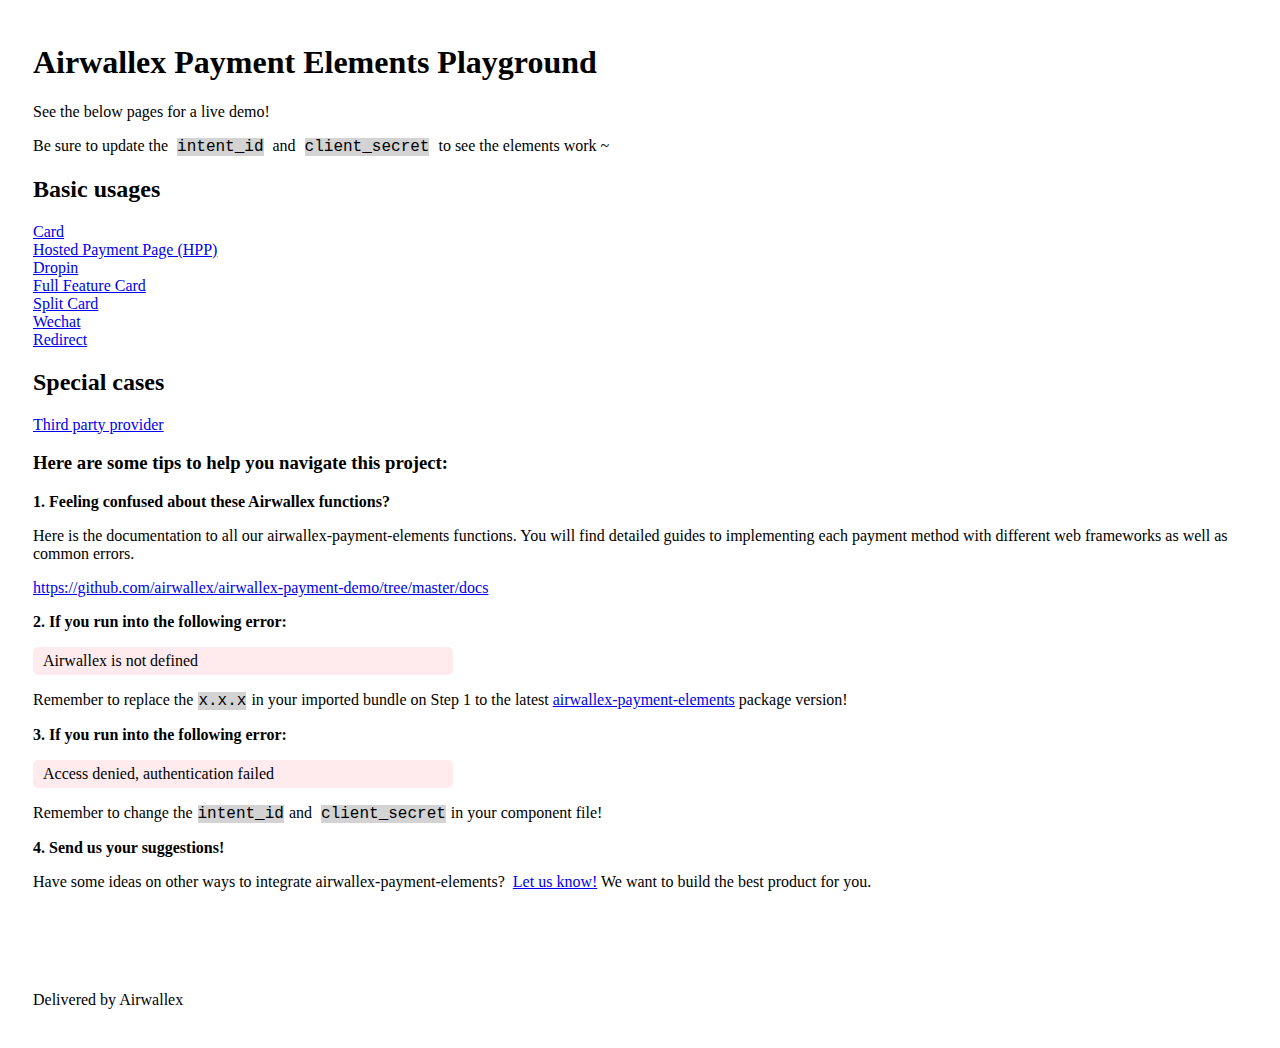
<file: index.html>
<!-- 
  index.html
  Airwallex Payment Demo - Static HTML.  Created by Josie Ku.

  This file is the main page that links all the demos together.
 -->
<!DOCTYPE html>
<html>
  <head lang="en">
    <meta charset="utf-8" />
    <meta name="viewport" content="width=device-width, initial-scale=1" />
    <title>Airwallex Payment Elements Playground</title>
    <link rel="stylesheet" href="style.css" />
  </head>
  <body>
    <h1>Airwallex Payment Elements Playground</h1>
    <p>See the below pages for a live demo!</p>
    <p>
      Be sure to update the <span id="code">intent_id</span> and
      <span id="code">client_secret</span> to see the elements work ~
    </p>
    <h2>Basic usages</h2>
    <div id="links">
      <a href="/card.html">Card</a>
      <a href="/hpp.html">Hosted Payment Page (HPP)</a>
      <a href="/dropin.html">Dropin</a>
      <a href="/full-featured-card.html">Full Feature Card</a>
      <a href="/split-card.html">Split Card</a>
      <a href="/wechat.html">Wechat</a>
      <a href="/redirect.html">Redirect</a>
    </div>
    <h2>Special cases</h2>
    <div id="links">
      <a href="/special-cases/fraud-provider.html">Third party provider</a>
    </div>
    <h3>Here are some tips to help you navigate this project:</h3>
    <div className="instruction-container">
      <p id="bullet">1. Feeling confused about these Airwallex functions?</p>
      <p>
        Here is the documentation to all our airwallex-payment-elements
        functions. You will find detailed guides to implementing each payment
        method with different web frameworks as well as common errors.
      </p>
      <a
        href="https://github.com/airwallex/airwallex-payment-demo/tree/master/docs"
        target="_blank"
        rel="noreferrer"
      >
        https://github.com/airwallex/airwallex-payment-demo/tree/master/docs
      </a>
      <p id="bullet">2. If you run into the following error:</p>
      <p id="error" style="display: block;">Airwallex is not defined</p>
      <p>
        Remember to replace the<span id="code">x.x.x</span>in your imported
        bundle on Step 1 to the latest
        <a href="npmjs.com/package/airwallex-payment-elements"
          >airwallex-payment-elements</a
        >
        package version!
      </p>
      <p id="bullet">3. If you run into the following error:</p>
      <p id="error" style="display: block;">
        Access denied, authentication failed
      </p>
      <p>
        Remember to change the<span id="code">intent_id</span>and
        <span id="code">client_secret</span>in your component file!
      </p>
      <p id="bullet">4. Send us your suggestions!</p>
      <p>
        Have some ideas on other ways to integrate
        airwallex-payment-elements?&nbsp;
        <a href="https://www.airwallex.com/contact-sales">Let us know!</a> We
        want to build the best product for you.
      </p>
    </div>
    <p id="author">Delivered by Airwallex</p>
  </body>
</html>
</file>
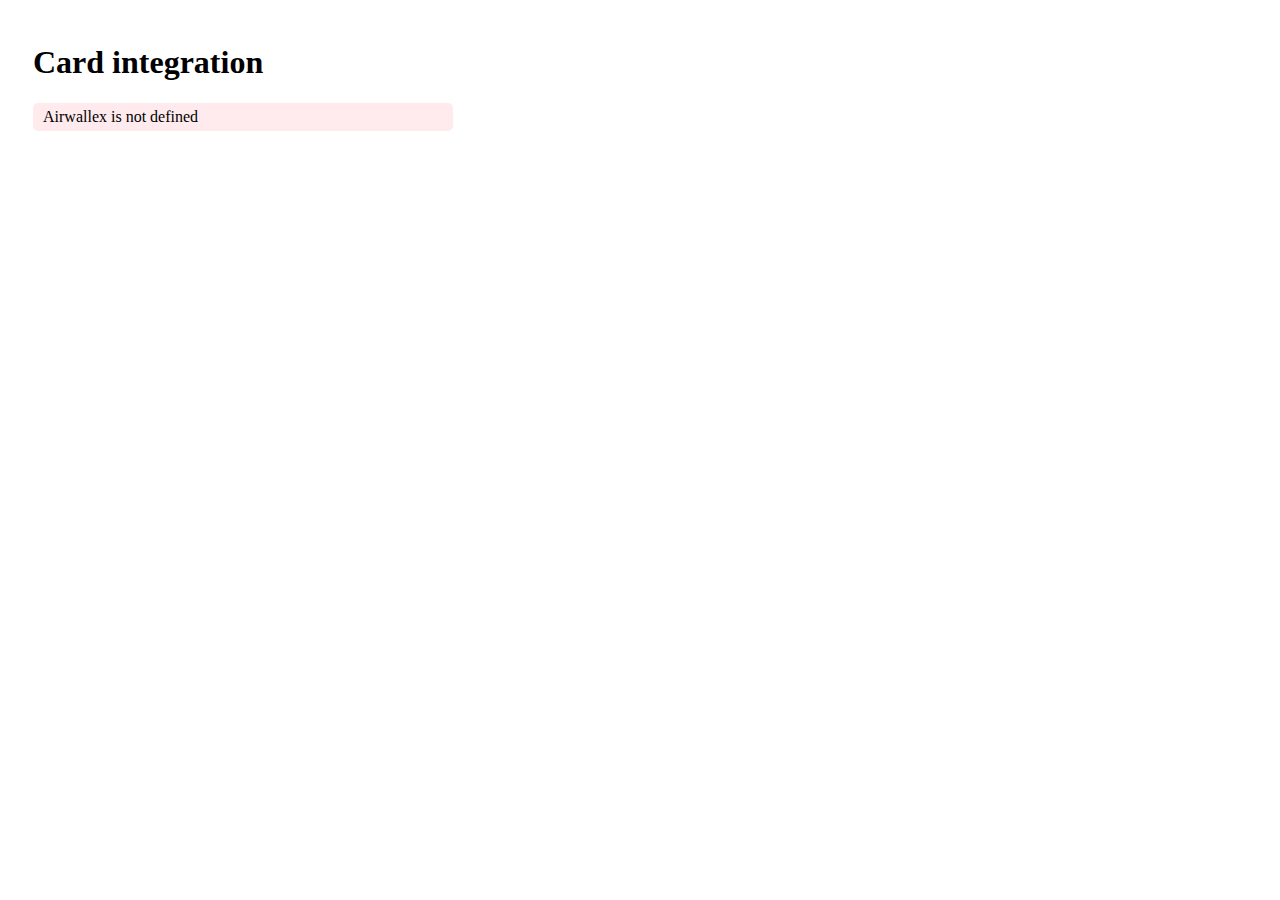
<file: card.html>
<!-- 
  card.html
  Airwallex Payment Demo - Static HTML.  Created by Shirly Chen and Josie Ku.

  airwallex-payment-elements Card element integration in Static HTML
  Comments with "Example" demonstrate how states can be integrated
  with the element, they can be removed.

  Detailed guidance here: https://github.com/airwallex/airwallex-payment-demo/blob/master/docs/card.md
 -->

<!DOCTYPE html>
<html>
  <head lang="en">
    <meta charset="utf-8" />
    <link rel="stylesheet" href="style.css" />
    <meta name="viewport" content="width=device-width, initial-scale=1" />
    <title>Airwallex Checkout Playground</title>
    <!-- 
     STEP #1: Import airwallex-payment-elements bundle 
               - You MUST replace the bundle version to the latest NPM version
                 in order to import the package properly!
   -->
    <script src="https://checkout.airwallex.com/assets/bundle.x.x.x.min.js"></script>
  </head>

  <body>
    <h1>Card integration</h1>
    <!-- Styling example below: Setting container to display nothing when element is not mounted -->
    <div id="card-container" style="display: none;">
      <!-- STEP #3a: Add an empty container for the card element to be injected into -->
      <div id="card"></div>
      <!-- STEP #3b: Add a submit button to trigger the payment request -->
      <button id="submit" disabled="true">Submit</button>
    </div>
    <!-- Example response message containers -->
    <p id="error"></p>
    <p id="success">Payment successful!</p>
    <script>
      try {
        // STEP #2: Initialize the Airwallex global context for event communication
        Airwallex.init({
          env: "demo", // Setup which Airwallex env('staging' | 'demo' | 'prod') to integrate with
          origin: window.location.origin, // Setup your event target to receive the browser events message
          fonts: [
            // Customizes the font for the payment elements
            {
              src:
                "https://checkout.airwallex.com/fonts/CircularXXWeb/CircularXXWeb-Regular.woff2",
              family: "AxLLCircular",
              weight: 400
            }
          ]
        });

        // STEP #4: Create 'card' element
        const card = Airwallex.createElement("card");

        // STEP #5: Mount card element
        card.mount("card");
      } catch (error) {
        document.getElementById("error").style.display = "block"; // Example: show error
        document.getElementById("error").innerHTML = error.message; // Example: set error message
        console.error("There was an error", error);
      }

      // STEP #6a: Add a button handler to trigger the payment request
      document.getElementById("submit").addEventListener("click", () => {
        document.getElementById("error").style.display = "none"; // Example: hide error
        document.getElementById("submit").innerHTML = "Processing..."; // Example: set submitting state
        document.getElementById("submit").disabled = true; // Example: disable button to prevent double submission

        Airwallex.confirmPaymentIntent({
          element: Airwallex.getElement("card"),
          id: "replace-with-your-intent-id",
          client_secret: "replace-with-your-client-secret"
        })
          .then((response) => {
            // STEP #6b: Listen to the request response
            /* Handle confirm response */
            document.getElementById("success").style.display = "block"; // Example: show success message
            document.getElementById("submit").innerHTML = "Submit"; // Example: reset button state
            document.getElementById("submit").disabled = false; // Example: reset button state
            window.alert(JSON.stringify(response));
          })
          .catch((response) => {
            // STEP #6c: Listen to the error response
            /* Handle error response */
            document.getElementById("error").style.display = "block"; // Example: show error message
            document.getElementById("error").innerHTML = response.message; // Example: fill in error message
            document.getElementById("submit").innerHTML = "Submit"; // Example: reset button state
            document.getElementById("submit").disabled = false; // Example: reset button state
            console.error(`There was an error, ${JSON.stringify(response)}`);
          });
      });

      // STEP #7: Add an event listener to ensure the element is mounted
      window.addEventListener("onReady", (event) => {
        /*
       ... Handle event
        */
        document.getElementById("card-container").style.display = "block"; // Example: show element when it is mounted
        document.getElementById("submit").style.display = "block"; // Example: show element when it is mounted
        console.log("Element is ready", event.detail);
      });

      // STEP #8: Add an event listener to validate element input
      window.addEventListener("onChange", (event) => {
        const { complete } = event.detail;
        document.getElementById("submit").disabled = !complete; // Example: only enable button when element input is completed
      });

      // STEP #9: Add an event listener to handle errors
      window.addEventListener("onError", (event) => {
        const { error } = event.detail;
        document.getElementById("error").style.display = "block"; // Example: show error
        document.getElementById("error").innerHTML = error.message; // Example: set error message
        console.error("There was an error", error);
      });
    </script>
  </body>
  <style>
    #card {
      border: 1px solid #612fff;
      border-radius: 5px;
      padding: 5px 10px;
      width: 400px;
      box-shadow: #612fff 0px 0px 0px 1px;
      min-height: 40px;
      display: flex;
      justify-content: center;
      align-items: center;
    }
  </style>
</html>
</file>
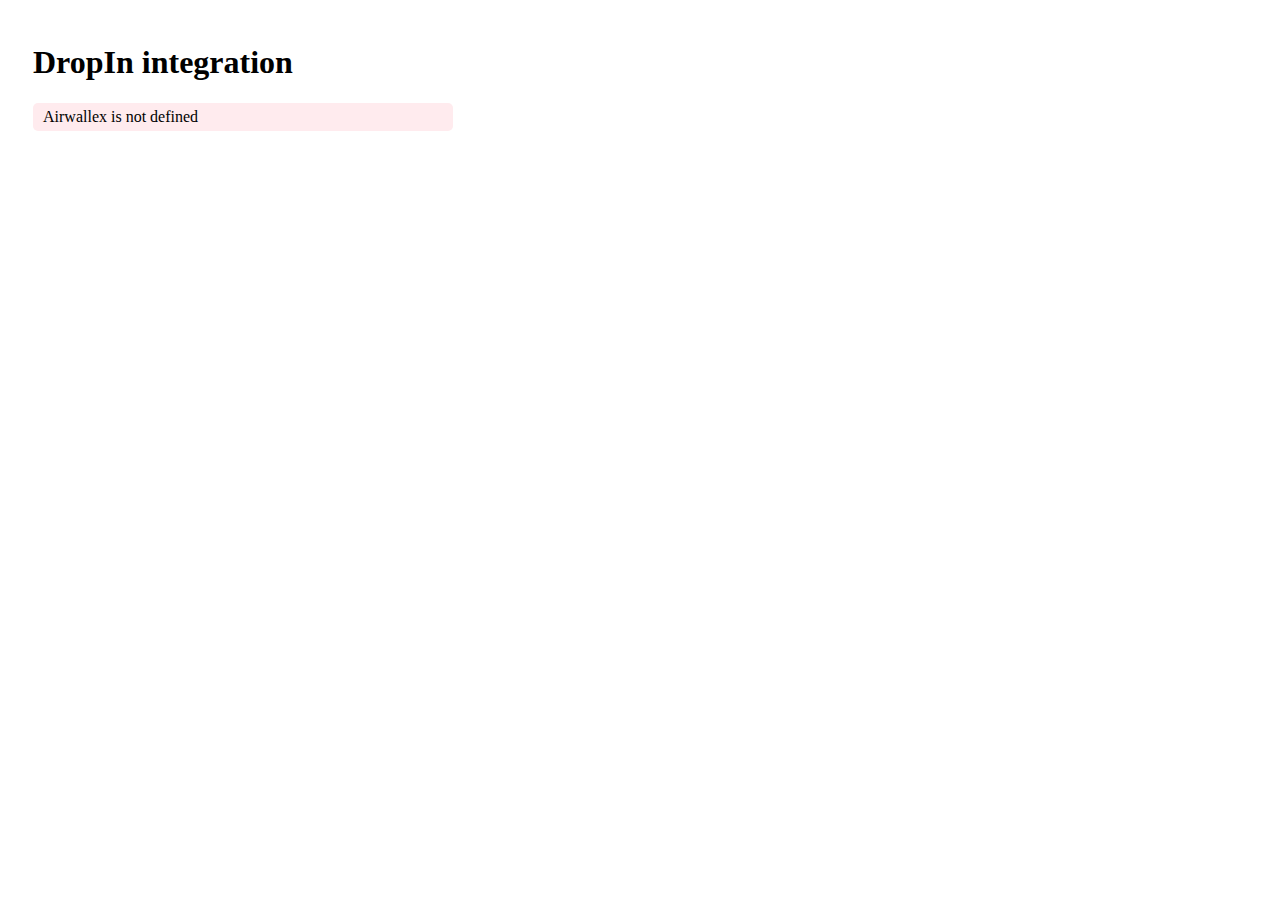
<file: dropin.html>
<!-- 
  dropin.html
  Airwallex Payment Demo - Static HTML.  Created by Charlie Lang and Josie Ku.

  airwallex-payment-elements Dropin element integration in Static HTML
  Comments with "Example" demonstrate how states can be integrated
  with the element, they can be removed.

  Detailed guidance here: https://github.com/airwallex/airwallex-payment-demo/blob/master/docs/dropin.md
 -->

<!DOCTYPE html>
<html>
  <head lang="en">
    <meta charset="utf-8" />
    <link rel="stylesheet" href="style.css" />
    <meta name="viewport" content="width=device-width, initial-scale=1" />
    <title>Airwallex Checkout Playground</title>
    <!-- 
       STEP #1: Import airwallex-payment-elements bundle 
               - You MUST replace the bundle version to the latest NPM version
                 in order to import the package properly!
     -->
    <script src="https://checkout.airwallex.com/assets/bundle.x.x.x.min.js"></script>
  </head>
  <body>
    <h1>DropIn integration</h1>
    <!-- Example below: loading state when element is not yet mounted -->
    <p id="loading">Loading...</p>
    <!-- 
        STEP #3: Add an empty container for the dropIn element to be injected into 
        - Ensure this is the only element in your document with this id, otherwise the element may fail to mount.
      -->
    <div id="dropIn"></div>
    <!-- Example: Response message containers -->
    <p id="error"></p>
    <p id="success">Payment Successful!</p>
    <script>
      try {
        // STEP #2: Initialize the Airwallex global context for event communication
        Airwallex.init({
          env: 'demo', // Setup which Airwallex env('staging' | 'demo' | 'prod') to integrate with
          origin: window.location.origin, // Setup your event target to receive the browser events message
          fonts: [
            // Customizes the font for the payment elements
            {
              src:
                'https://checkout.airwallex.com/fonts/CircularXXWeb/CircularXXWeb-Regular.woff2',
              family: 'AxLLCircular',
              weight: 400,
            },
          ],
        });

        // STEP #4: Create 'dropIn' element
        const dropIn = Airwallex.createElement('dropIn', {
          intent: {
            // Required, dropIn use intent Id and client_secret to prepare checkout
            id: 'replace-with-your-intent-id',
            client_secret: 'replace-with-your-client-secret',
          },
        });
        // STEP #5: Mount 'dropIn' element
        dropIn.mount('dropIn'); // This 'dropIn' id MUST MATCH the id on your empty container created in Step 3
      } catch (error) {
        document.getElementById('loading').style.display = 'none'; // Example: hide loading state
        document.getElementById('error').style.display = 'block'; // Example: show error
        document.getElementById('error').innerHTML = error.message; // Example: set error message
        console.error('There was an error', error);
      }

      // STEP #6: Add an event listener to handle events when the element is mounted
      window.addEventListener('onReady', (event) => {
        /*
           ... Handle event
         */
        document.getElementById('dropIn').style.display = 'block'; // Example: show element when mounted
        document.getElementById('loading').style.display = 'none'; // Example: hide loading tag when element is mounted
        console.log('Element is ready', event.detail);
      });

      // STEP #7: Add an event listener to handle events when the payment is successful.
      window.addEventListener('onSuccess', (event) => {
        /*
           ... Handle event on success
         */
        document.getElementById('success').style.display = 'block'; // Example: show success block
        window.alert(JSON.stringify(event.detail));
      });

      // STEP #8: Add an event listener to handle events when the payment has failed.
      window.addEventListener('onError', (event) => {
        /*
           ... Handle event on error
         */
        const { error } = event.detail;
        document.getElementById('error').style.display = 'block'; // Example: show error block
        document.getElementById('error').innerHTML = error.message; // Example: set error message
        console.error('There was an error', error);
      });
    </script>
  </body>
  <style>
    #dropIn {
      width: 540px;
      /* Example: to hide element before it is loaded */
      display: none;
    }
  </style>
</html>
</file>
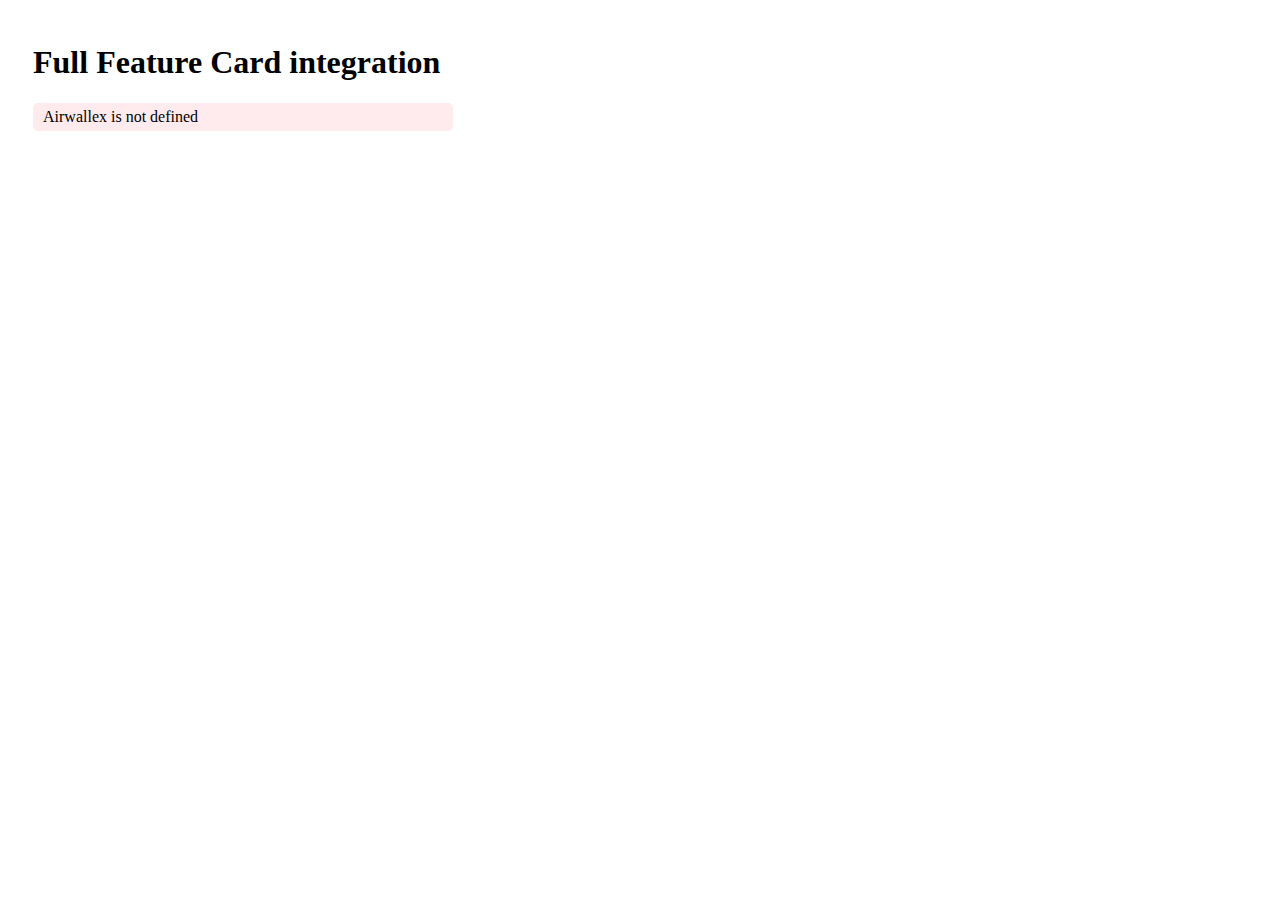
<file: full-featured-card.html>
<!-- 
full-featured-card.html
Airwallex Payment Demo - Static HTML.  Created by Charlie Lang and Josie Ku.

airwallex-payment-elements Full Featured Card element integration in Static HTML
Comments with "Example" demonstrate how states can be integrated
with the element, they can be removed.

Detailed guidance here: https://github.com/airwallex/airwallex-payment-demo/blob/master/docs/fullfeaturedcard.md
-->

<!DOCTYPE html>
<html>
  <head lang="en">
    <meta charset="utf-8" />
    <link rel="stylesheet" href="style.css" />
    <meta name="viewport" content="width=device-width, initial-scale=1" />
    <title>Airwallex Checkout Playground</title>
    <!-- 
      STEP #1: Import airwallex-payment-elements bundle 
              - You MUST replace the bundle version to the latest NPM version
                in order to import the package properly!
    -->
    <script src="https://checkout.airwallex.com/assets/bundle.x.x.x.min.js"></script>
  </head>
  <body>
    <h1>Full Feature Card integration</h1>
    <!-- Example: loading state when element is not yet mounted -->
    <p id="loading">Loading...</p>
    <!-- 
      STEP #3: Add an empty container for the full-featured-card element to be injected into 
      - Ensure this is the only element in your document with this id, otherwise the element may fail to mount.
    -->
    <div id="full-featured-card"></div>
    <!-- Example: Response message containers -->
    <p id="error"></p>
    <p id="success">Payment Successful!</p>
    <script>
      try {
        // STEP #2: Initialize the Airwallex global context for event communication
        Airwallex.init({
          env: 'demo', // Setup which Airwallex env('staging' | 'demo' | 'prod') to integrate with
          origin: window.location.origin, // Setup your event target to receive the browser events message
          fonts: [
            // Customizes the font for the payment elements
            {
              src:
                'https://checkout.airwallex.com/fonts/CircularXXWeb/CircularXXWeb-Regular.woff2',
              family: 'AxLLCircular',
              weight: 400,
            },
          ],
        });

        // STEP #4: Create 'fullFeaturedCard' element
        const element = Airwallex.createElement('fullFeaturedCard', {
          intent: {
            // Required, fullFeaturedCard uses intent Id and client_secret to prepare checkout
            id: 'replace-with-your-intent-id',
            client_secret: 'replace-with-your-client-secret',
          },
        });
        // STEP #5: Mount 'fullFeaturedCard' element
        element.mount('full-featured-card'); // This 'full-featured-card' id MUST MATCH the id on your empty container created in Step 3
      } catch (error) {
        document.getElementById('loading').style.display = 'none'; // Example: hide loading state
        document.getElementById('error').style.display = 'block'; // Example: show error
        document.getElementById('error').innerHTML = error.message; // Example: set error message
        console.error('There was an error', error);
      }

      // STEP #6: Add an event listener to handle events when the element is mounted
      window.addEventListener('onReady', (event) => {
        /**
         * ... Handle event when element is mounted
         */
        document.getElementById('full-featured-card').style.display = 'block'; // Example: show element when mounted
        document.getElementById('loading').style.display = 'none'; // Example: hide loading tag when element is mounted
        console.log('Element is ready', event.detail);
      });

      // STEP #7: Add an event listener to handle events when the payment is successful.
      window.addEventListener('onSuccess', (event) => {
        /*
          ... Handle event on success
        */
        document.getElementById('success').style.display = 'block'; // Example: show success block
        window.alert(`Payment succeeded! ${event.detail}`);
      });

      // STEP #8: Add an event listener to handle events when the payment has failed.
      window.addEventListener('onError', (event) => {
        /*
          ... Handle event on error
        */
        const { error } = event.detail;
        document.getElementById('error').style.display = 'block'; // Example: show error block
        document.getElementById('error').innerHTML = error.message; // Example: set error message
        console.error('There was an error', event.detail.error);
      });
    </script>
  </body>
  <style>
    #full-featured-card {
      width: 540px;
      /* Example: hide container when element has not mounted */
      display: none;
    }
  </style>
</html>
</file>
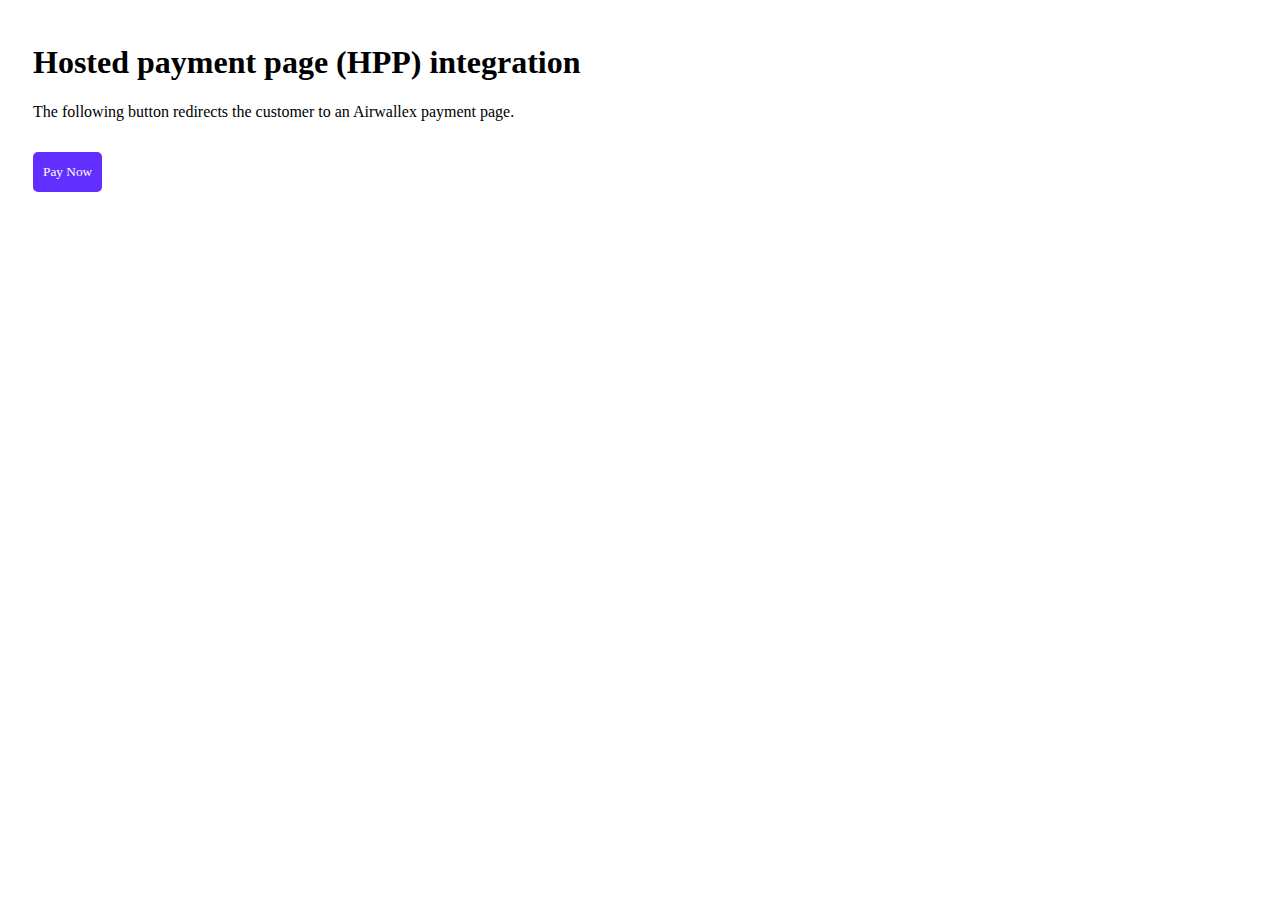
<file: hpp.html>
<!-- 
  hpp.html
  Airwallex Payment Demo - Static HTML.  Created by Charlie Lang and Josie Ku.

  airwallex-payment-elements Hosted Payment Page integration in Static HTML
  Comments with "Example" demonstrate how states can be integrated
  with the element, they can be removed.

  Detailed guidance here: https://github.com/airwallex/airwallex-payment-demo/blob/master/docs/hpp.md
 -->

<!DOCTYPE html>
<html>
  <head lang="en">
    <meta charset="utf-8" />
    <link rel="stylesheet" href="style.css" />
    <meta name="viewport" content="width=device-width, initial-scale=1" />
    <title>Airwallex Checkout Playground</title>
    <!-- 
      STEP #1: Import airwallex-payment-elements bundle 
               - You MUST replace the bundle version to the latest NPM version
                 in order to import the package properly!
    -->
    <script src="https://checkout.airwallex.com/assets/bundle.x.x.x.min.js"></script>
  </head>
  <body>
    <h1>Hosted payment page (HPP) integration</h1>
    <p>
      The following button redirects the customer to an Airwallex payment page.
    </p>
    <!-- STEP #3: Add a checkout button -->
    <button id="hpp">Pay Now</button>
    <script>
      // STEP #2: Initialize the Airwallex package with the appropriate environment
      Airwallex.init({
        env: 'demo', // Setup which Airwallex env('staging' | 'demo' | 'prod') to integrate with
        origin: window.location.origin, // Setup your event target to receive the browser events message
      });
      document.getElementById('hpp').addEventListener('click', () => {
        // STEP #4: Add a button handler to trigger the redirect to HPP
        Airwallex.redirectToCheckout({
          env: 'demo', // Which env('staging' | 'demo' | 'prod') you would like to integrate with
          id: 'replace-with-your-intent-id',
          client_secret: 'replace-with-your-client-secret',
          theme: {
            // Must provide theme to display the checkout page properly
            fonts: [
              // Customizes the font for the payment elements
              {
                src:
                  'https://checkout.airwallex.com/fonts/CircularXXWeb/CircularXXWeb-Regular.woff2',
                family: 'AxLLCircular',
                weight: 400,
              },
            ],
          },
          successUrl: 'https://www.google.com', // Must be HTTPS sites
          failUrl: 'https://www.google.com', // Must be HTTPS sites
          // For more detailed documentation at https://github.com/airwallex/airwallex-payment-demo/tree/master/docs#redirectToCheckout
        });
      });
    </script>
  </body>
</html>
</file>
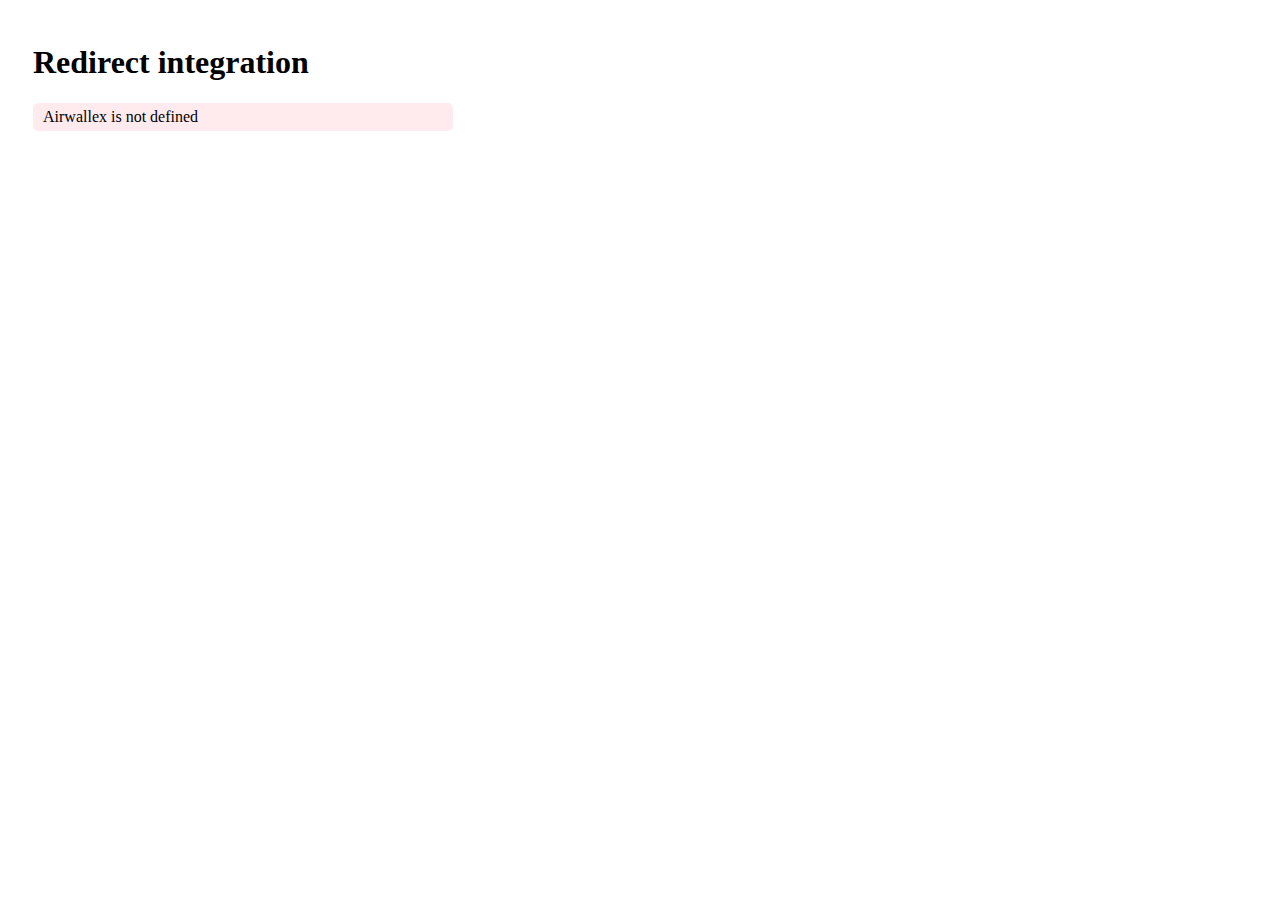
<file: redirect.html>
<!-- 
redirect.html
Airwallex Payment Demo - Static HTML.  Created by Josie Ku.
airwallex-payment-elements Redirect element integration in Static HTML
Comments with "Example" demonstrate how states can be integrated
with the element, they can be removed.
Detailed guidance here: https://github.com/airwallex/airwallex-payment-demo/blob/master/docs/redirect.md
-->

<!DOCTYPE html>
<html>
  <head lang="en">
    <meta charset="utf-8" />
    <link rel="stylesheet" href="style.css" />
    <meta name="viewport" content="width=device-width, initial-scale=1" />
    <title>Airwallex Checkout Playground</title>
    <!-- 
      STEP #1: Import airwallex-payment-elements bundle 
              - You MUST replace the bundle version to the latest NPM version
                in order to import the package properly!
    -->
    <script src="https://checkout.airwallex.com/assets/bundle.x.x.x.min.js"></script>
  </head>
  <body>
    <h1>Redirect integration</h1>
    <!-- 
      STEP #3: Add an empty container for the redirect element to be injected into 
      - Ensure this is the only element in your document with this id, otherwise the element may fail to mount.
    -->
    <div id="redirect"></div>
    <!-- Example: Response message containers -->
    <p id="error"></p>
    <script>
      try {
        // STEP #2: Initialize the Airwallex global context for event communication
        Airwallex.init({
          env: "staging", // Setup which Airwallex env('staging' | 'demo' | 'prod') to integrate with
          origin: window.location.origin, // Setup your event target to receive the browser events message
          fonts: [
            // Customizes the font for the payment elements
            {
              src:
                "https://checkout.airwallex.com/fonts/CircularXXWeb/CircularXXWeb-Regular.woff2",
              family: "AxLLCircular",
              weight: 400
            }
          ]
        });
        // STEP #4: Create 'redirect' element
        const element = Airwallex.createElement("redirect", {
          intent: {
            // Required, redirect element uses intent Id and client_secret to prepare checkout
            id: "replace-with-your-intent-id",
            client_secret: "replace-with-your-client-secret"
          },
          method: "replace-with-your-redirect-method" // Required, must provide payment method type
        });

        // STEP #5: Mount 'redirect' element
        element.mount("redirect"); // This 'redirect' id MUST MATCH the id on your empty container created in Step 3
      } catch (error) {
        document.getElementById("error").style.display = "block"; // Example: show error
        document.getElementById("error").innerHTML = error.message; // Example: set error message
        console.error("There was an error", error);
      }

      // STEP #6: Add an event listener to handle events when the element is mounted
      window.addEventListener("onReady", (event) => {
        /*
          ... Handle event
        */
        console.log("Element is ready", event.detail);
      });

      // STEP #7: Add an event listener to handle events when the payment has failed.
      window.addEventListener("onError", (event) => {
        /*
          ... Handle event on error
        */
        const { error } = event.detail;
        document.getElementById("error").style.display = "block"; // Example: show error block
        document.getElementById("error").innerHTML = error.message; // Example: set error message
        console.error("There was an error", event.detail.error);
      });
    </script>
  </body>
  <style>
    #redirect {
      width: 540px;
    }
  </style>
</html>
</file>
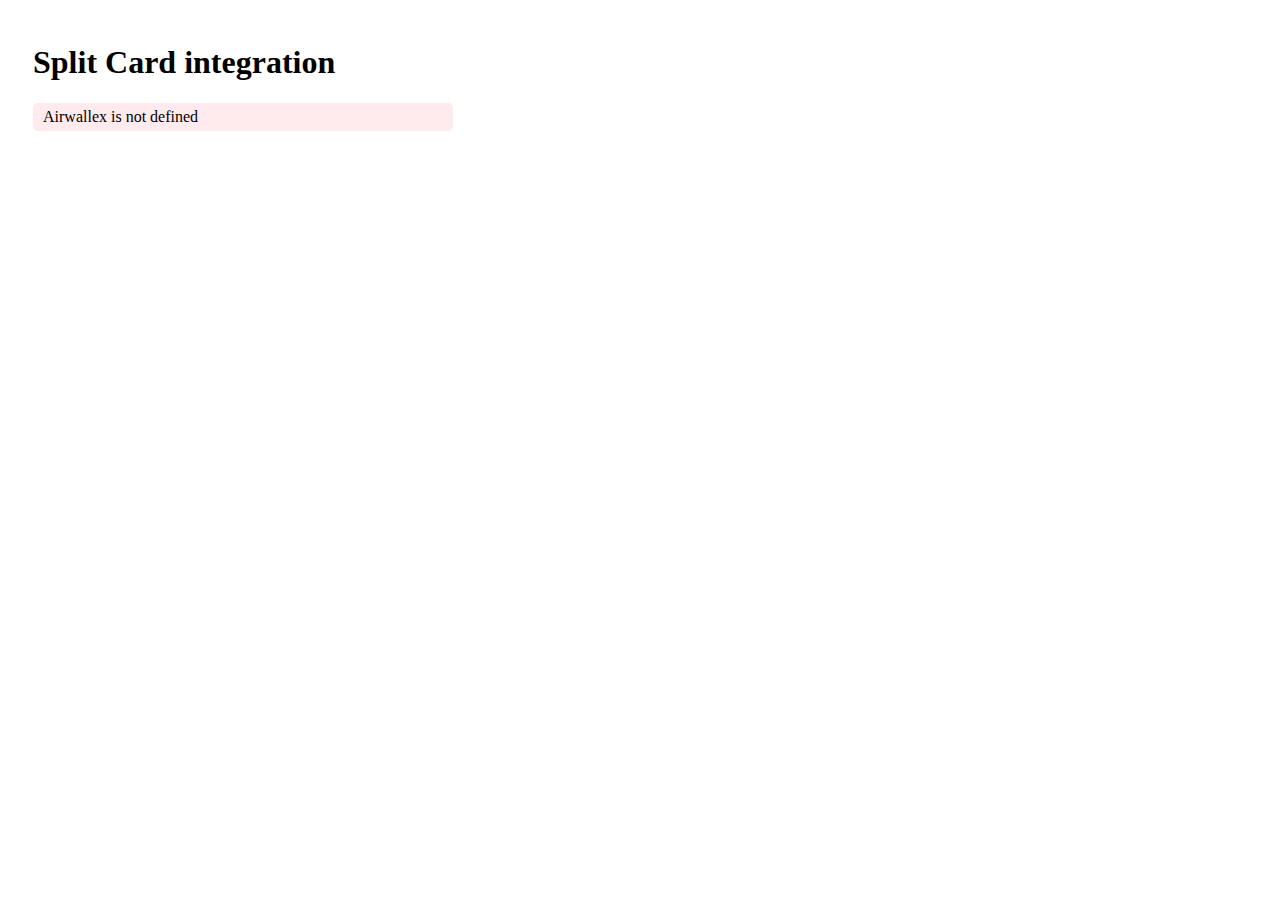
<file: split-card.html>
<!-- 
  split-card.html
  Airwallex Payment Demo - Static HTML.  Created by Charlie Lang and Josie Ku.

  airwallex-payment-elements Split Card element integration in Static HTML
  Comments with "Example" demonstrate how states can be integrated
  with the element, they can be removed.

  Detailed guidance here: https://github.com/airwallex/airwallex-payment-demo/blob/master/docs/splitcard.md
 -->
<!DOCTYPE html>
<html>
  <head lang="en">
    <meta charset="utf-8" />
    <link rel="stylesheet" href="style.css" />
    <meta name="viewport" content="width=device-width, initial-scale=1" />
    <title>Airwallex Checkout Playground</title>
    <!-- 
       STEP #1: Import airwallex-payment-elements bundle 
                 - You MUST replace the bundle version to the latest NPM version
                   in order to import the package properly!
     -->
    <script src="https://checkout.airwallex.com/assets/elements.bundle.min.js"></script>
  </head>
  <body>
    <h1>Split Card integration</h1>
    <!-- Example: loading state when element is not yet mounted -->
    <p id="loading">Loading...</p>
    <!-- Example: Hide all elements before they are all mounted -->
    <div id="element" style="display: none;">
      <!-- 
         STEP 3a: Add empty containers for the split card elements to be placed into
         - Ensure these are the only elements in your document with these id, otherwise 
           the elements may fail to mount.  
       -->
      <div class="field-container">
        <div>Card number</div>
        <div id="cardNumber"></div>
      </div>
      <div class="field-container">
        <div>Expiry</div>
        <div id="expiry"></div>
      </div>
      <div class="field-container">
        <div>Cvc</div>
        <div id="cvc"></div>
      </div>
      <!-- STEP #3b: Add a submit button to trigger the payment request -->
      <button id="submit">Submit</button>
    </div>
    <!-- Example: Response message containers -->
    <p id="error"></p>
    <p id="success">Payment Successful!</p>
    <script>
      try {
        // STEP #2: Initialize the Airwallex global context for event communication
        Airwallex.init({
          env: "demo", // Setup which Airwallex env('staging' | 'demo' | 'prod') to integrate with
          origin: window.location.origin, // Setup your event target to receive the browser events message
          fonts: [
            // Customizes the font for the payment elements
            {
              src:
                "https://checkout.airwallex.com/fonts/CircularXXWeb/CircularXXWeb-Regular.woff2",
              family: "AxLLCircular",
              weight: 400
            }
          ],
          locale: 'en',
        });

        // STEP #4: Create split card elements
        const cardNumber = Airwallex.createElement("cardNumber");
        const expiry = Airwallex.createElement("expiry");
        const cvc = Airwallex.createElement("cvc");

        // STEP #5: Mount split card elements
        cardNumber.mount("cardNumber"); // This 'cardNumber' id MUST MATCH the id on your cardNumber empty container created in Step 3
        expiry.mount("expiry"); // Same as above
        cvc.mount("cvc"); // Same as above
      } catch (error) {
        document.getElementById("loading").style.display = "none"; // Example: hide loading state
        document.getElementById("error").style.display = "block"; // Example: show error
        document.getElementById("error").innerHTML = error.message; // Example: set error message
        console.error("There was an error", error);
      }

      // STEP #6a: Add a button handler to trigger the payment request
      document.getElementById("submit").addEventListener("click", () => {
        Airwallex.confirmPaymentIntent({
          element: Airwallex.getElement("cardNumber"), // Only need to submit CardNumber element
          id: "replace-with-your-intent-id",
          client_secret: "replace-with-your-client-secret"
        })
          .then((response) => {
            // STEP #6b: Listen to the request response
            /* handle confirm response */
            document.getElementById("success").style.display = "block"; // Example: show success block
            window.alert(JSON.stringify(response));
          })
          .catch((response) => {
            // STEP #6c: Listen to the error response
            /* handle error response */
            document.getElementById("error").style.display = "block"; // Example: show error block
            document.getElementById("error").innerHTML = response.message; // Example: set error message
            console.error("There was an error", response);
          });
      });

      // Set up local variable to check all elements are mounted
      const elementsReady = {
        cardNumber: false,
        expiry: false,
        cvc: false
      };

      // STEP #7: Add an event listener to ensure the element is mounted
      window.addEventListener("onReady", (event) => {
        /*
         ... Handle event
          */
        const { type } = event.detail;
        if (elementsReady.hasOwnProperty(type)) {
          elementsReady[type] = true; // Set element ready state
        }

        if (!Object.values(elementsReady).includes(false)) {
          document.getElementById("loading").style.display = "none"; // Example: hide loading state when element is mounted
          document.getElementById("element").style.display = "block"; // Example: show element when mounted
        }
      });

      // Set up local variable to validate element inputs
      const elementsCompleted = {
        cardNumber: false,
        expiry: false,
        cvc: false
      };

      // STEP #8: Add an event listener to listen to the changes in each of the input fields
      window.addEventListener("onChange", (event) => {
        /*
         ... Handle event
          */
        const { type, complete, error } = event.detail;
        console.log(error)
        if (elementsCompleted.hasOwnProperty(type)) {
          elementsCompleted[type] = complete; // Set element completion state
        }

        // Check if all elements are completed, and set submit button disabled state
        const allElementsCompleted = !Object.values(elementsCompleted).includes(
          false
        );
        document.getElementById("submit").disabled = !allElementsCompleted;
      });

      // STEP #9: Add an event listener to handle events when there is an error
      window.addEventListener("onError", (event) => {
        /*
           ... Handle event on error
         */
        const { error } = event.detail;
        document.getElementById("error").style.display = "block"; // Example: show error block
        document.getElementById("error").innerHTML = error.message; // Example: set error message
        console.error("There was an error", event.detail.error);
      });
    </script>
  </body>
  <style>
    #cardNumber,
    #expiry,
    #cvc {
      border: 1px solid #612fff;
      border-radius: 5px;
      padding: 5px 10px;
      width: 400px;
      box-shadow: #612fff 0px 0px 0px 1px;
      display: flex;
      justify-content: center;
      align-items: center;
      margin-top: 5px;
    }
  </style>
</html>
</file>
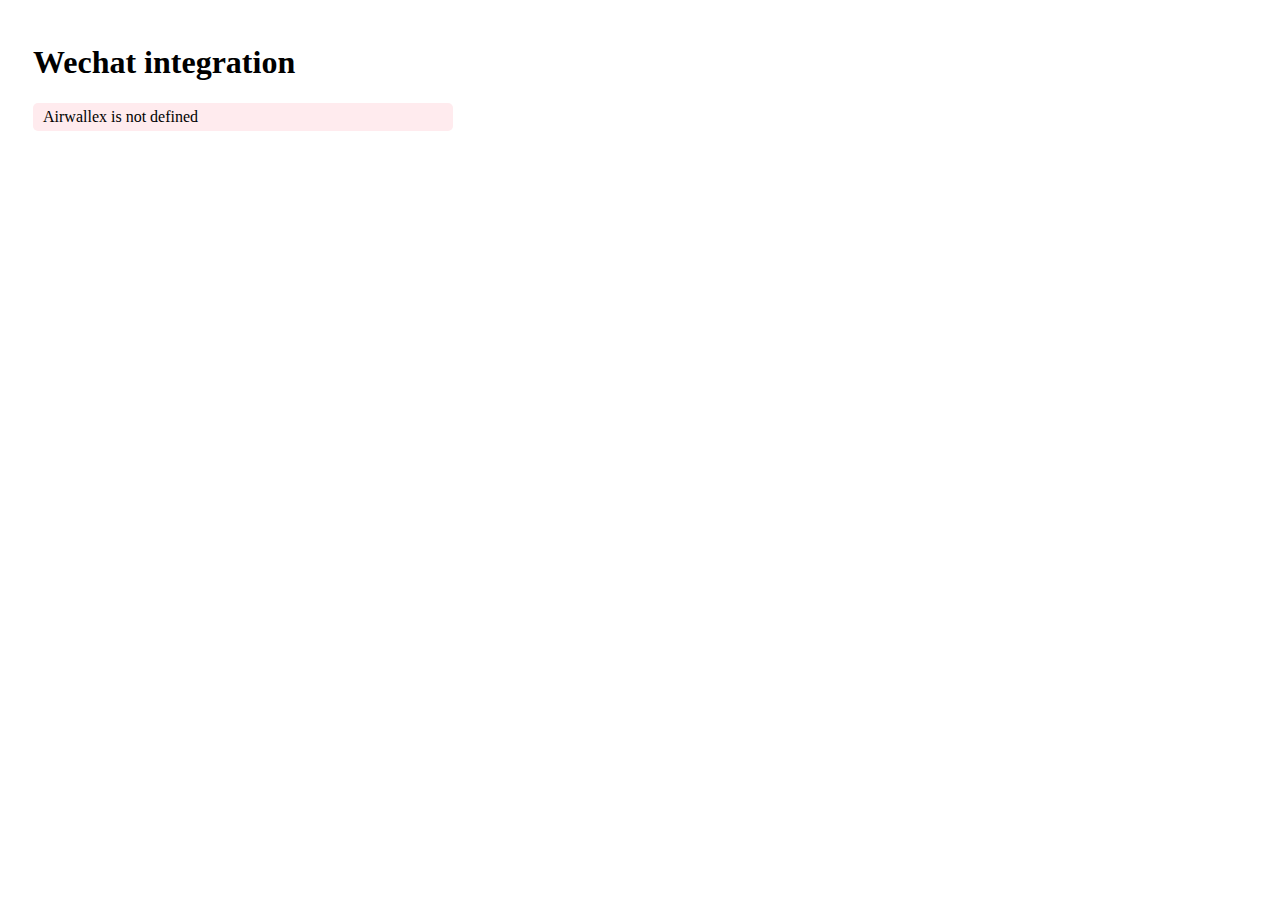
<file: wechat.html>
<!-- 
wechat.html
Airwallex Payment Demo - Static HTML.  Created by Charlie Lang and Josie Ku.

airwallex-payment-elements Wechat element integration in Static HTML
Comments with "Example" demonstrate how states can be integrated
with the element, they can be removed.

Detailed guidance here: https://github.com/airwallex/airwallex-payment-demo/blob/master/docs/wechat.md
-->

<!DOCTYPE html>
<html>
  <head lang="en">
    <meta charset="utf-8" />
    <link rel="stylesheet" href="style.css" />
    <meta name="viewport" content="width=device-width, initial-scale=1" />
    <title>Airwallex Checkout Playground</title>
    <!-- 
      STEP #1: Import airwallex-payment-elements bundle 
              - You MUST replace the bundle version to the latest NPM version
                in order to import the package properly!
    -->
    <script src="https://checkout.airwallex.com/assets/bundle.x.x.x.min.js"></script>
  </head>
  <body>
    <h1>Wechat integration</h1>
    <!-- 
      STEP #3: Add an empty container for the wechat element to be injected into 
      - Ensure this is the only element in your document with this id, otherwise the element may fail to mount.
    -->
    <div id="wechat"></div>
    <!-- Example: Response message containers -->
    <p id="error"></p>
    <p id="success">Payment Successful!</p>
    <script>
      try {
        // STEP #2: Initialize the Airwallex global context for event communication
        Airwallex.init({
          env: 'staging', // Setup which Airwallex env('staging' | 'demo' | 'prod') to integrate with
          origin: window.location.origin, // Setup your event target to receive the browser events message
          fonts: [
            // Customizes the font for the payment elements
            {
              src:
                'https://checkout.airwallex.com/fonts/CircularXXWeb/CircularXXWeb-Regular.woff2',
              family: 'AxLLCircular',
              weight: 400,
            },
          ],
        });
        // STEP #4: Create 'wechat' element
        const element = Airwallex.createElement('wechat', {
          intent: {
            // Required, wechat element uses intent Id and client_secret to prepare checkout
            id: 'replace-with-your-intent-id',
            client_secret: 'replace-with-your-client-secret',
          },
        });

        // STEP #5: Mount 'wechat' element
        element.mount('wechat'); // This 'wechat' id MUST MATCH the id on your empty container created in Step 3
      } catch (error) {
        document.getElementById('error').style.display = 'block'; // Example: show error
        document.getElementById('error').innerHTML = error.message; // Example: set error message
        console.error('There was an error', error);
      }

      // STEP #6: Add an event listener to handle events when the element is mounted
      window.addEventListener('onReady', (event) => {
        /*
          ... Handle event
        */
        console.log('Element is ready', event.detail);
      });

      // STEP #7: Add an event listener to handle events when the payment is successful.
      window.addEventListener('onSuccess', (event) => {
        /*
          ... Handle event on success
        */
        document.getElementById('success').style.display = 'block'; // Example: show success block
        window.alert(event.detail);
      });

      // STEP #8: Add an event listener to handle events when the payment has failed.
      window.addEventListener('onError', (event) => {
        /*
          ... Handle event on error
        */
        const { error } = event.detail;
        document.getElementById('error').style.display = 'block'; // Example: show error block
        document.getElementById('error').innerHTML = error.message; // Example: set error message
        console.error('There was an error', event.detail.error);
      });
    </script>
  </body>
  <style>
    #wechat {
      width: 540px;
    }
  </style>
</html>
</file>
<file: style.css>
/**
 * style.css
 * Airwallex Payment Demo - Static HTML.  Created by Josie Ku.
 *
 * This file provides styling to the demo site.  This is not required for the integration.
 */

body {
  font-family: "AxLLCircular";
  padding: 15px 25px;
}

span#code {
  font-family: monospace;
  background-color: lightgrey;
  font-size: 16px;
}

div#links {
  display: flex;
  flex-direction: column;
}

button {
  margin-top: 15px;
  font-family: "AxLLCircular";
  padding: 5px 10px;
  font-weight: 500;
  cursor: pointer;
  background-color: #612fff;
  color: #fff;
  outline: none;
  border: none;
  border-radius: 5px;
  min-width: 40px;
  min-height: 40px;
}

button:disabled {
  opacity: 0.75;
}

p#error {
  background: #ffebee;
  border-radius: 5px;
  padding: 5px 10px;
  max-width: 400px;
  display: none;
}
p#success {
  background: lightgreen;
  border-radius: 5px;
  padding: 5px 10px;
  max-width: 400px;
  display: none;
}

p#author {
  margin-top: 100px;
}

.field-container {
  margin: 15px 0px;
}

div.instruction-container {
  padding: 10px 50px;
  text-align: left;
}

span#code {
  font-family: monospace;
  background-color: lightgrey;
  font-size: 16px;
  margin: 0px 5px;
}

p#bullet {
  font-weight: bold;
}

@font-face {
  src: url("https://checkout.airwallex.com/fonts/CircularXXWeb/CircularXXWeb-Bold.woff");
  font-family: "AxLLCircular";
  weight: "bold";
}
@font-face {
  src: url("https://checkout.airwallex.com/fonts/CircularXXWeb/CircularXXWeb-Regular.woff2");
  font-family: "AxLLCircular";
  weight: "400";
}
</file>
